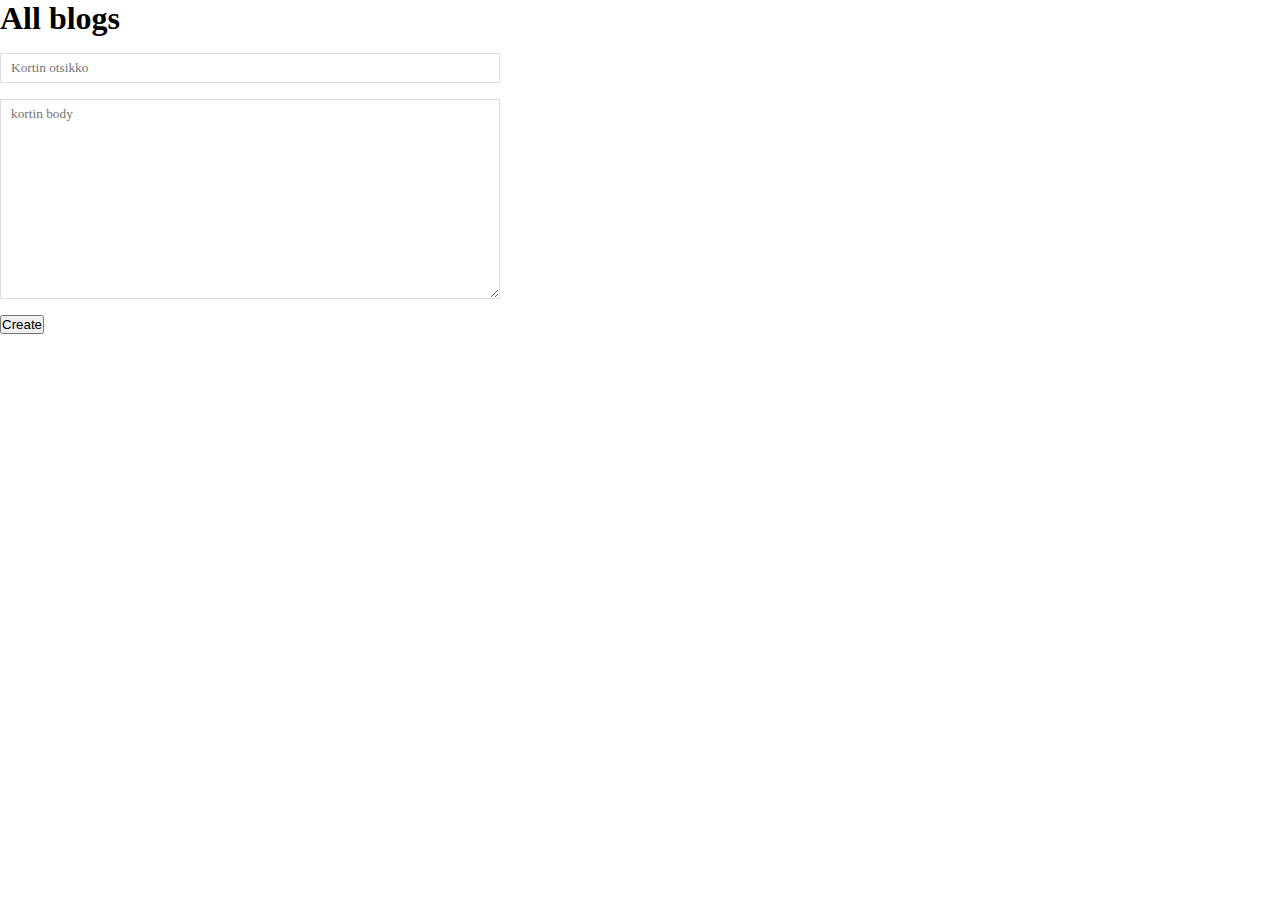
<file: index.html>
<!DOCTYPE html>
<html lang="en">
  <head>
    <meta charset="UTF-8" />
    <meta http-equiv="X-UA-Compatible" content="IE=edge" />
    <meta name="viewport" content="width=device-width, initial-scale=1.0" />
    <link rel="stylesheet" href="styles.css" />
    <title>Document</title>
  </head>
  <body>
    <nav>
      <h1>All blogs</h1>
      <!--<a href="create.html">jepajee</a>-->
    </nav>

    <div class="cards">
      <!-- inject blogs here from js-->
    </div>
    <div class="details">
      <form>
        <input type="text" name="title" required placeholder="Kortin otsikko" />
        <textarea name="body" required placeholder="kortin body"></textarea>
        <button>Create</button>
      </form>
    </div>

    <script src="index.js"></script>
    <script src="details.js"></script>
  </body>
</html>
</file>
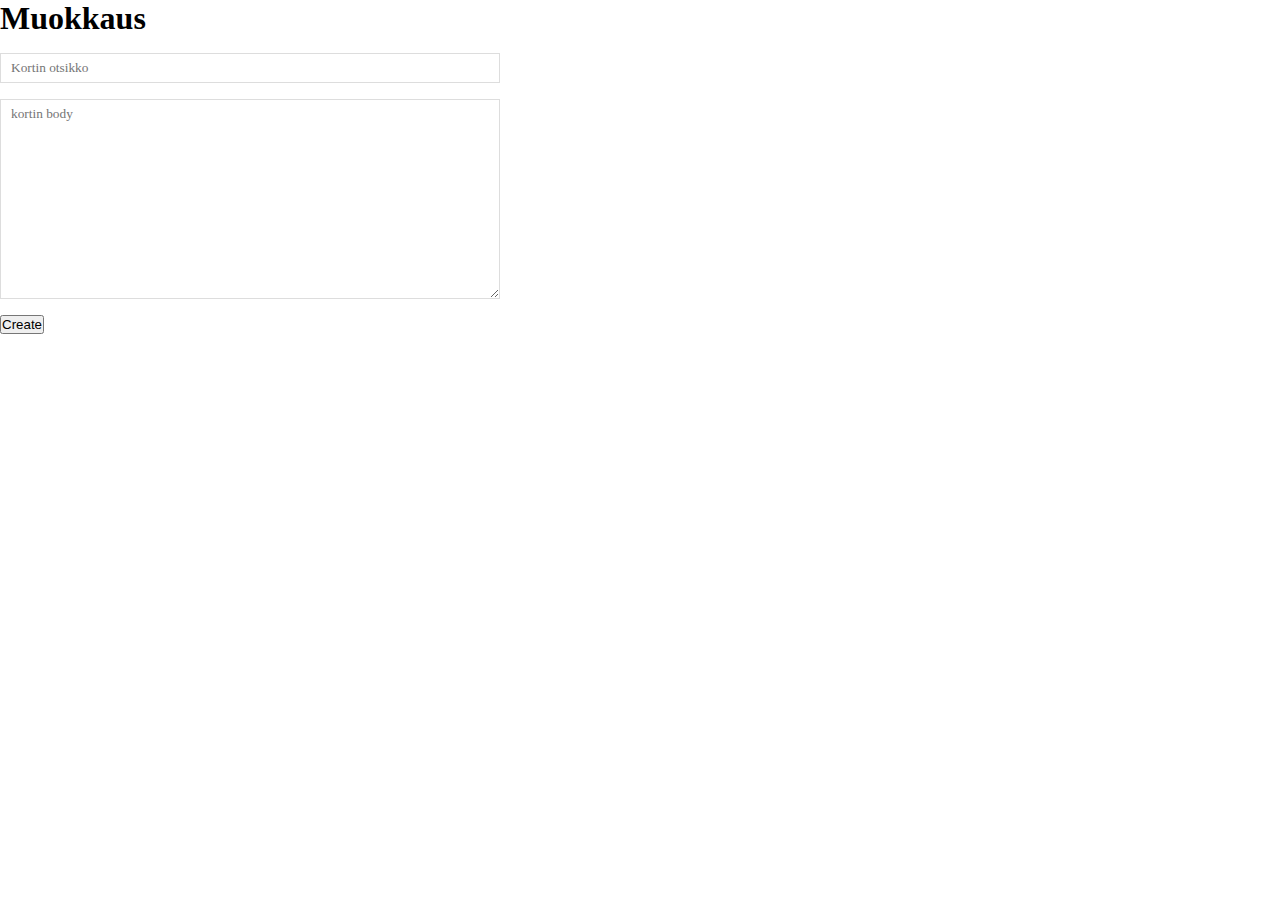
<file: create.html>
<html lang="en">
  <head>
    <meta charset="UTF-8" />
    <meta name="viewport" content="width=device-width, initial-scale=1.0" />
    <link rel="stylesheet" href="styles.css" />
    <title>JSON server</title>
  </head>
  <body>
    <h1>Muokkaus</h1>

    <form>
      <input type="text" name="title" required placeholder="Kortin otsikko" />
      <textarea name="body" required placeholder="kortin body"></textarea>
      <button>Create</button>
    </form>

    <script src="create.js"></script>
  </body>
</html>
</file>
<file: styles.css>
* {
  padding: 0;
  margin: 0;
  box-sizing: border-box;
}

nav {
  display: flex;
  justify-content: space-between;
}
nav h1 {
  margin: 0;
}
nav a {
  color: white;
  text-decoration: none;
  background: #36cca2;
  padding: 10px;
  border-radius: 10px;
}
form {
  max-width: 500px;
}
input,
textarea {
  display: block;
  margin: 16px 0;
  padding: 6px 10px;
  width: 100%;
  border: 1px solid #ddd;
  font-family: "Roboto";
}
textarea {
  min-height: 200px;
}

/* post list */
.cards {
  display: grid;
  flex-direction: row;
  justify-content: space-around;
  flex-flow: wrap;
}
.post {
  display: flex;
  flex-direction: row;
  justify-content: space-around;
  flex-flow: wrap;
}
.pokekort {
  width: 20%;
  background-color: #e0875a;
  transition: 0.3s;
  margin-bottom: 50px;
}
.pokeotsikko {
  text-align: center;
  padding: 10px 10px;
  background-color: rgb(134, 133, 133);
}
.pokekuva {
  background-size: cover;
  object-fit: none;
  min-height: inherit;
  width: 100%;
}
.pokekuva img {
  height: inherit;
  width: inherit;
}

.pokebod {
  padding: 20px 20px;
  text-align: center;
  font-size: 18px;
  justify-content: center;
  align-items: center;
}
.pokebod button {
  display: inline-block;
  color: #000;
  background-color: pink;
  margin-top: 20px;
  padding: 10px 5px;
}
.pokekort:hover {
  transform: scale(1.1);
  box-shadow: 0 0 40px -10px rgba(0, 0, 0, 0.8);
}
</file>
